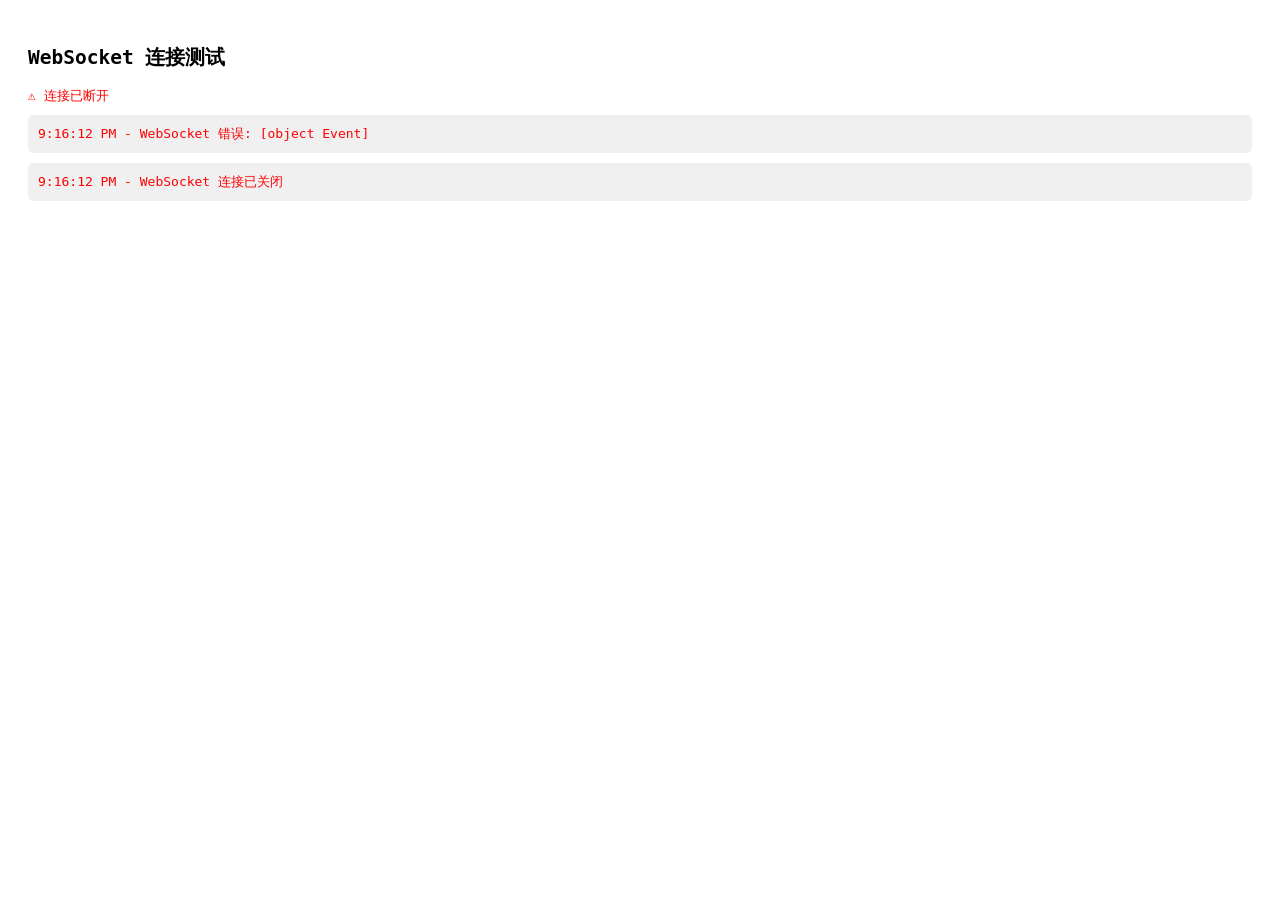
<file: mqtt_system/web/templates/test.html>
<!DOCTYPE html>
<html>
<head>
    <title>WebSocket 测试</title>
    <style>
        body { font-family: monospace; padding: 20px; }
        .log { background: #f0f0f0; padding: 10px; margin: 10px 0; border-radius: 5px; }
        .success { color: green; }
        .error { color: red; }
        .info { color: blue; }
    </style>
</head>
<body>
    <h2>WebSocket 连接测试</h2>
    <div id="status">连接中...</div>
    <div id="logs"></div>
    
    <script>
        const logsDiv = document.getElementById('logs');
        const statusDiv = document.getElementById('status');
        
        function log(message, type = 'info') {
            const div = document.createElement('div');
            div.className = 'log ' + type;
            div.textContent = new Date().toLocaleTimeString() + ' - ' + message;
            logsDiv.appendChild(div);
            logsDiv.scrollTop = logsDiv.scrollHeight;
        }
        
        const ws = new WebSocket('ws://' + window.location.host + '/ws');
        
        ws.onopen = () => {
            statusDiv.textContent = '✅ WebSocket 已连接';
            statusDiv.className = 'success';
            log('WebSocket 连接成功', 'success');
        };
        
        ws.onmessage = (event) => {
            const data = JSON.parse(event.data);
            log('收到消息: ' + JSON.stringify(data, null, 2), 'info');
            
            // 如果是雷达数据，显示详细信息
            if (data.type === 'raw' && data.data) {
                const radar = data.data;
                log(`📡 雷达${radar.radar_id}: ${radar.distance}m (质量:${radar.quality}%)`, 'success');
            }
        };
        
        ws.onerror = (error) => {
            log('WebSocket 错误: ' + error, 'error');
            statusDiv.textContent = '❌ 连接错误';
            statusDiv.className = 'error';
        };
        
        ws.onclose = () => {
            log('WebSocket 连接已关闭', 'error');
            statusDiv.textContent = '⚠️ 连接已断开';
        };
    </script>
</body>
</html>
</file>
